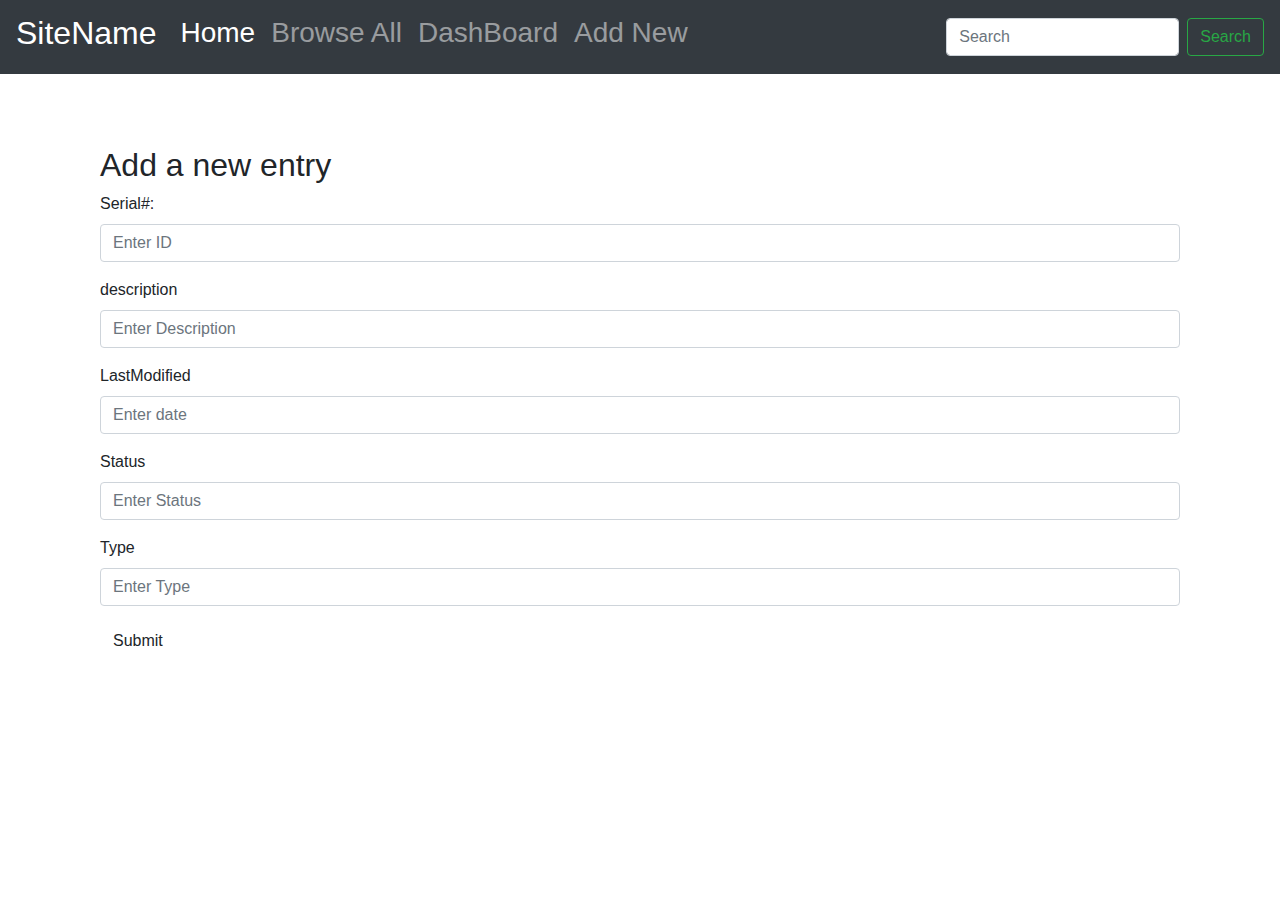
<file: addnew.html>
<!DOCTYPE html>
<html lang="en">
<head>
    <meta charset="UTF-8">
    <meta name="viewport" content="width=device-width, initial-scale=1.0">
    <meta http-equiv="X-UA-Compatible" content="ie=edge">
    <title>add new entry</title>

    <!-- Bootstrap core CSS -->
    <link href="./css/Bootstrap v4.4.1.min.css" rel="stylesheet">
</head>
<body>

        <header>
                <!-- Nav Bar Code starts Here  -->
                <!-- inverse navbar -->
                <nav class="navbar navbar-expand-md navbar-dark navbar-inverse bg-dark">
                    <a class="navbar-brand" href="#">
                        <h2>SiteName</h2>
                    </a>
                    <button class="navbar-toggler" type="button" data-toggle="collapse" data-target="#navbarCollapse"
                        aria-controls="navbarCollapse" aria-expanded="false" aria-label="Toggle navigation">
                        <span class="navbar-toggler-icon"></span>
                    </button>
                    <div class="collapse navbar-collapse" id="navbarCollapse">
                        <ul class="navbar-nav mr-auto">
                            <li class="nav-item active">
                                <a class="nav-link" href="#">
                                    <h3>Home</h3> <span class="sr-only">(current)</span>
                                </a>
                            </li>
                            <li class="nav-item">
                                <a class="nav-link" href="/list-view.html">
                                    <h3>Browse All</h3>
                                </a>
                            </li>
                            <li class="nav-item">
                                <a class="nav-link" href="#">
                                    <h3>DashBoard</h3>
                                </a>
                            </li>
                            <li class="nav-item">
                                <a class="nav-link" href="/addnew.html">
                                    <h3>Add New</h3>
                                </a>
                            </li>
                        </ul>
                        <form class="form-inline mt-2 mt-md-0">
                            <input class="form-control mr-sm-2" type="text" placeholder="Search" aria-label="Search">
                            <button class="btn btn-outline-success my-2 my-sm-0" type="submit">Search</button>
                        </form>
                    </div>
                </nav><br><br><br>
        
                <!-- Navbar Ends Here  -->
            </header>
        
        
            <!-- Begin page content -->
            <main role="main" class="container">
                    <div class="container">
                      <h2>Add a new entry</h2>
                      <form action="#">
                        <div class="form-group">
                          <label for="item-ID">Serial#:</label>
                          <input type="text" class="form-control" id="email" placeholder="Enter ID" name="email">
                        </div>
                        <div class="form-group">
                          <label for="pwd">description</label>
                          <input type="text" class="form-control" id="descrip" placeholder="Enter Description" name="pwd">
                        </div>
                        <div class="form-group">
                          <label for="item-ID">LastModified</label>
                          <input type="text" class="form-control" id="LastModified" placeholder="Enter date" name="email">
                        </div>
                        <div class="form-group">
                          <label for="item-ID">Status</label>
                          <input type="text" class="form-control" id="Status" placeholder="Enter Status" name="Status">
                        </div>
                        <div class="form-group">
                          <label for="item-ID">Type</label>
                          <input type="text" class="form-control" id="email" placeholder="Enter Type" name="Type">
                        </div>
                        
                        <button type="submit" class="btn btn-default">Submit</button>
                      </form>
                    </div>
                    

            </main>
    
</body>
</html>
</file>
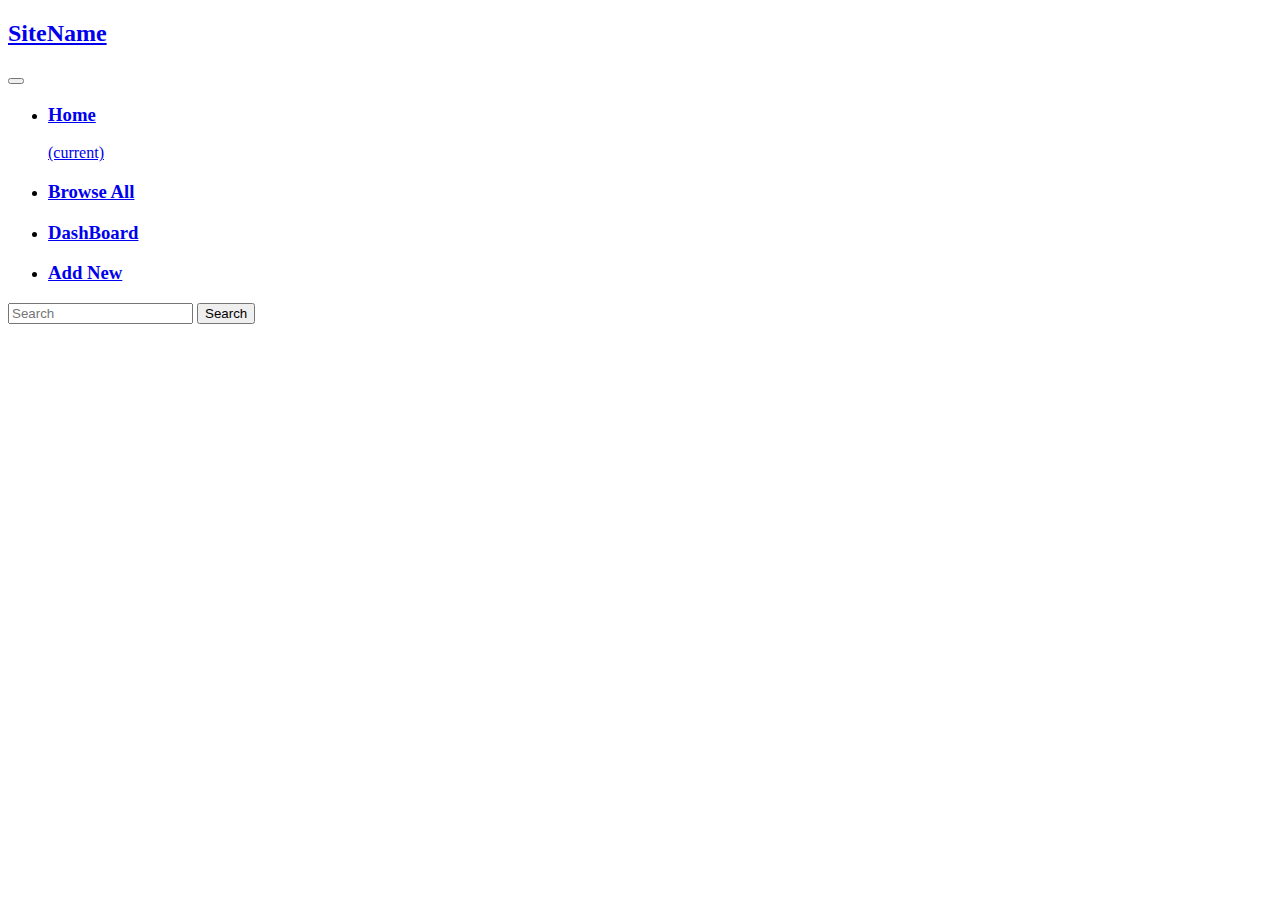
<file: detailview.html>
<!DOCTYPE html>
<html lang="en">
<head>
    <meta charset="UTF-8">
    <meta name="viewport" content="width=device-width, initial-scale=1.0">
    <meta http-equiv="X-UA-Compatible" content="ie=edge">
    <title>item-detail</title>
</head>
<body>
        <header>
                <!-- Nav Bar Code starts Here  -->
                <!-- inverse navbar -->
                <nav class="navbar navbar-expand-md navbar-dark navbar-inverse bg-dark">
                    <a class="navbar-brand" href="#">
                        <h2>SiteName</h2>
                    </a>
                    <button class="navbar-toggler" type="button" data-toggle="collapse" data-target="#navbarCollapse"
                        aria-controls="navbarCollapse" aria-expanded="false" aria-label="Toggle navigation">
                        <span class="navbar-toggler-icon"></span>
                    </button>
                    <div class="collapse navbar-collapse" id="navbarCollapse">
                        <ul class="navbar-nav mr-auto">
                            <li class="nav-item active">
                                <a class="nav-link" href="/index.html">
                                    <h3>Home</h3> <span class="sr-only">(current)</span>
                                </a>
                            </li>
                            <li class="nav-item">
                                <a class="nav-link" href="/list-view.html">
                                    <h3>Browse All</h3>
                                </a>
                            </li>
                            <li class="nav-item">
                                <a class="nav-link" href="#">
                                    <h3>DashBoard</h3>
                                </a>
                            </li>
                            <li class="nav-item">
                                <a class="nav-link" href="/addnew.html">
                                    <h3>Add New</h3>
                                </a>
                            </li>
                        </ul>
                        <form class="form-inline mt-2 mt-md-0">
                            <input class="form-control mr-sm-2" type="text" placeholder="Search" aria-label="Search">
                            <button class="btn btn-outline-success my-2 my-sm-0" type="submit">Search</button>
                        </form>
                    </div>
                </nav><br><br><br>
        
                <!-- Navbar Ends Here  -->
            </header>
        
        
            <!-- Begin page content -->
            <main role="main" class="container">

                



            </main>


</body>
</html>
</file>
